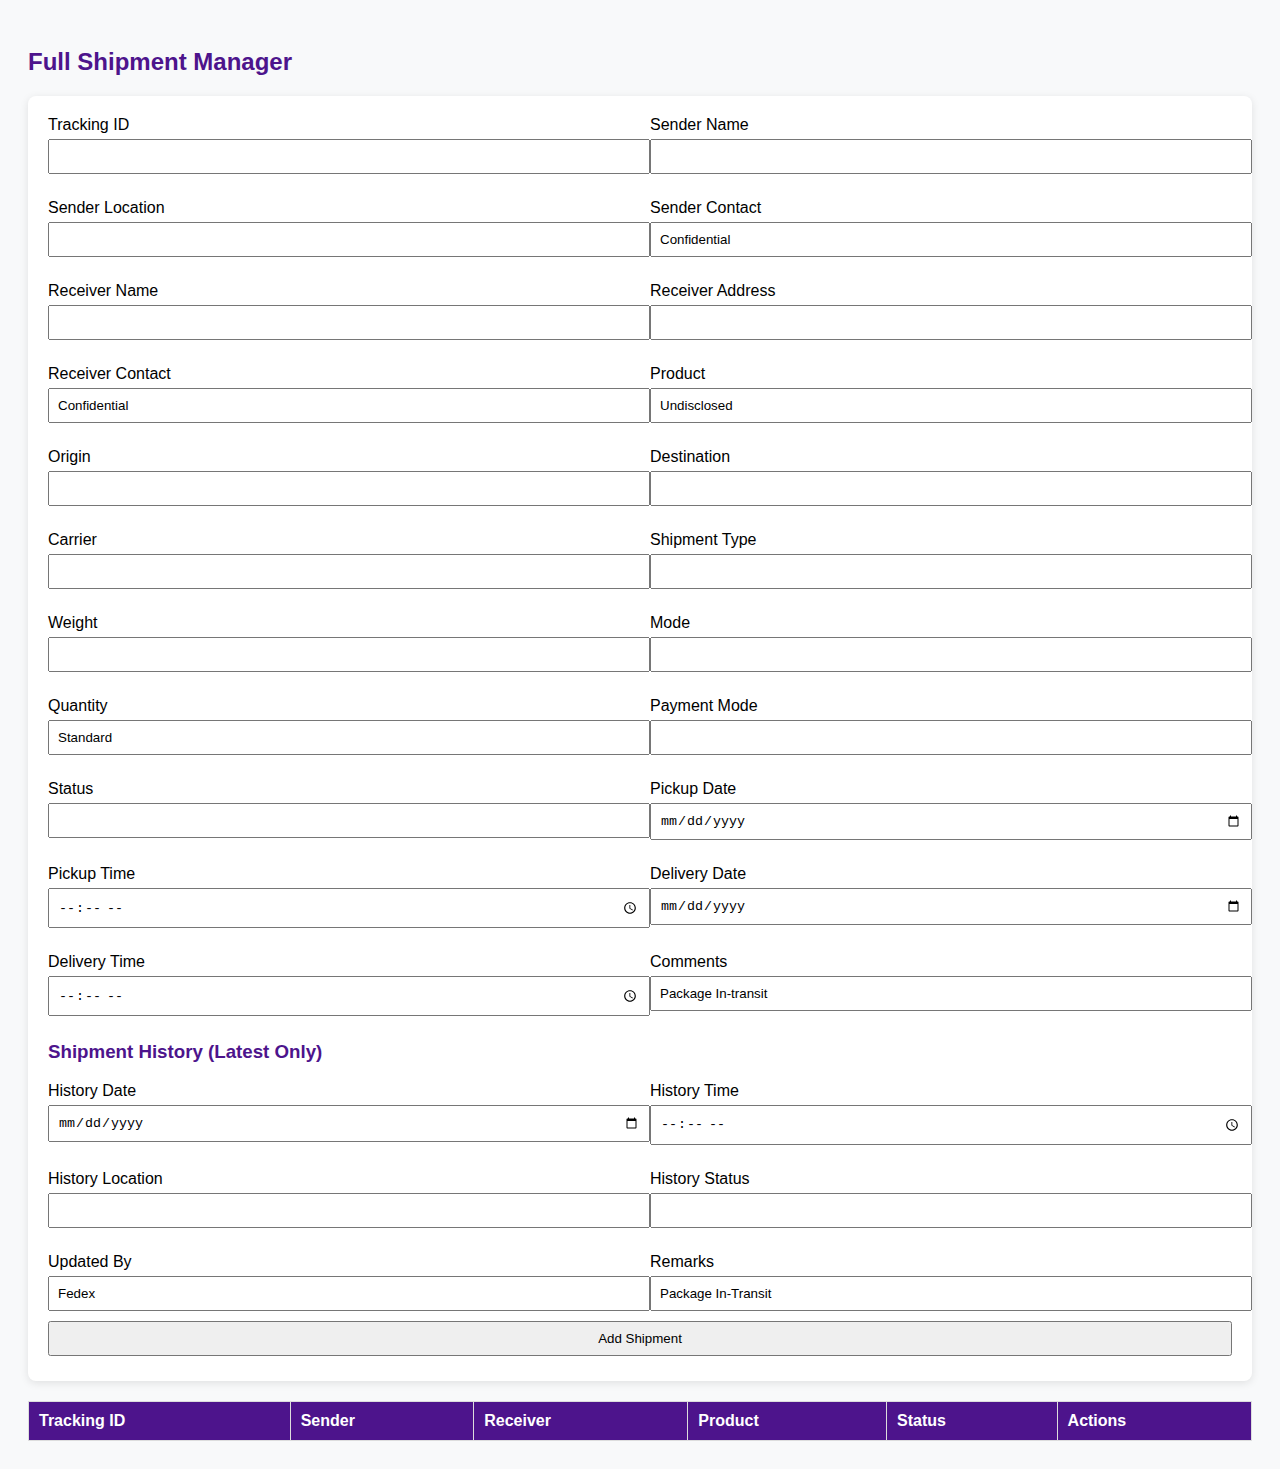
<file: admin.html>
<!DOCTYPE html>
<html lang="en">
<head>
  <meta charset="UTF-8" />
  <meta name="viewport" content="width=device-width, initial-scale=1.0"/>
  <title>Full Shipment Manager</title>
  <style>
    body { font-family: Arial; padding: 20px; background: #f8f9fa; }
    h2 { color: #4D148C; }
    table { width: 100%; border-collapse: collapse; margin-top: 20px; }
    th, td { padding: 10px; border: 1px solid #ddd; text-align: left; }
    th { background: #4D148C; color: white; }
    input, select, textarea, button { padding: 8px; margin: 5px 0; width: 100%; }
    form { background: white; padding: 20px; border-radius: 8px; box-shadow: 0 2px 8px rgba(0,0,0,0.1); }
    .form-row { display: grid; grid-template-columns: repeat(2, 1fr); gap: 20px; }
    .section-title { margin-top: 20px; color: #4D148C; font-weight: bold; }
    .actions { display: flex; gap: 10px; }
    .edit-btn, .delete-btn { padding: 6px 12px; cursor: pointer; }
    .edit-btn { background: orange; color: white; border: none; }
    .delete-btn { background: red; color: white; border: none; }
  </style>
</head>
<body>

  <h2>Full Shipment Manager</h2>

  <form id="shipmentForm">
    <div class="form-row">
      <div><label>Tracking ID</label><input type="text" id="trackingId" required /></div>
      <div><label>Sender Name</label><input type="text" id="senderName" required /></div>
      <div><label>Sender Location</label><input type="text" id="senderLocation" /></div>
      <div><label>Sender Contact</label><input type="text" id="senderContact" value="Confidential"/></div>
      <div><label>Receiver Name</label><input type="text" id="receiverName" required /></div>
      <div><label>Receiver Address</label><input type="text" id="receiverAddress" /></div>
      <div><label>Receiver Contact</label><input type="text" id="receiverContact" value="Confidential" /></div>
      <div><label>Product</label><input type="text" id="product" value="Undisclosed" /></div>
      <div><label>Origin</label><input type="text" id="origin" /></div>
      <div><label>Destination</label><input type="text" id="destination" /></div>
      <div><label>Carrier</label><input type="text" id="carrier" /></div>
      <div><label>Shipment Type</label><input type="text" id="type" /></div>
      <div><label>Weight</label><input type="text" id="weight" /></div>
      <div><label>Mode</label><input type="text" id="mode" /></div>
      <div><label>Quantity</label><input type="text" id="qty" value="Standard" /></div>
      <div><label>Payment Mode</label><input type="text" id="paymentMode" /></div>
      <div><label>Status</label><input type="text" id="status" /></div>
      <div><label>Pickup Date</label><input type="date" id="pickupDate" /></div>
      <div><label>Pickup Time</label><input type="time" id="pickupTime" /></div>
      <div><label>Delivery Date</label><input type="date" id="deliveryDate" /></div>
      <div><label>Delivery Time</label><input type="time" id="deliveryTime" /></div>
      <div><label>Comments</label><input type="text" id="comments" value="Package In-transit" /></div>
    </div>

    <h3 class="section-title">Shipment History (Latest Only)</h3>
    <div class="form-row">
      <div><label>History Date</label><input type="date" id="historyDate" /></div>
      <div><label>History Time</label><input type="time" id="historyTime" /></div>
      <div><label>History Location</label><input type="text" id="historyLocation" /></div>
      <div><label>History Status</label><input type="text" id="historyStatus" /></div>
      <div><label>Updated By</label><input type="text" id="updatedBy" value="Fedex" /></div>
      <div><label>Remarks</label><input type="text" id="remarks" value="Package In-Transit"/></div>
    </div>

    <button type="submit" id="saveBtn">Add Shipment</button>
  </form>

  <table>
    <thead>
      <tr>
        <th>Tracking ID</th>
        <th>Sender</th>
        <th>Receiver</th>
        <th>Product</th>
        <th>Status</th>
        <th>Actions</th>
      </tr>
    </thead>
    <tbody id="shipmentTableBody">
      <!-- dynamic content -->
    </tbody>
  </table>

  <script>
    const BIN_ID = "67f3bd3c8a456b7966841134";
    const API_KEY = "$2a$10$yti1izYQ7PKY9IhwxrQiuuIk8TZDdxM6nzYFnduMOvJtKIdyRhBB.";
    const API_URL = `https://api.jsonbin.io/v3/b/${BIN_ID}`;
    const headers = {
      "X-Master-Key": API_KEY,
      "Content-Type": "application/json"
    };

    let shipments = [];
    let editIndex = -1;

    const form = document.getElementById("shipmentForm");
    const tbody = document.getElementById("shipmentTableBody");

    const fetchShipments = async () => {
      const res = await fetch(`${API_URL}/latest`, { headers });
      const json = await res.json();
      shipments = json.record;
      renderTable();
    };

    const renderTable = () => {
      tbody.innerHTML = "";
      shipments.forEach((s, index) => {
        tbody.innerHTML += `
          <tr>
            <td>${s.trackingId}</td>
            <td>${s.sender.name}</td>
            <td>${s.receiver.name}</td>
            <td>${s.shipment.product}</td>
            <td>${s.shipment.status}</td>
            <td class="actions">
              <button class="edit-btn" onclick="editShipment(${index})">Edit</button>
              <button class="delete-btn" onclick="deleteShipment(${index})">Delete</button>
            </td>
          </tr>
        `;
      });
    };

    const saveToJsonBin = async () => {
      await fetch(API_URL, {
        method: "PUT",
        headers,
        body: JSON.stringify(shipments),
      });
    };

    form.addEventListener("submit", async (e) => {
      e.preventDefault();
      const shipment = {
        trackingId: document.getElementById("trackingId").value,
        sender: {
          name: document.getElementById("senderName").value,
          location: document.getElementById("senderLocation").value,
          contact: document.getElementById("senderContact").value
        },
        receiver: {
          name: document.getElementById("receiverName").value,
          address: document.getElementById("receiverAddress").value,
          contact: document.getElementById("receiverContact").value
        },
        shipment: {
          product: document.getElementById("product").value,
          origin: document.getElementById("origin").value,
          destination: document.getElementById("destination").value,
          carrier: document.getElementById("carrier").value,
          type: document.getElementById("type").value,
          weight: document.getElementById("weight").value,
          mode: document.getElementById("mode").value,
          qty: document.getElementById("qty").value,
          paymentMode: document.getElementById("paymentMode").value,
          status: document.getElementById("status").value,
          pickupDate: document.getElementById("pickupDate").value,
          pickupTime: document.getElementById("pickupTime").value,
          deliveryDate: document.getElementById("deliveryDate").value,
          deliveryTime: document.getElementById("deliveryTime").value,
          comments: document.getElementById("comments").value
        },
        history: [
          {
            date: document.getElementById("historyDate").value,
            time: document.getElementById("historyTime").value,
            location: document.getElementById("historyLocation").value,
            status: document.getElementById("historyStatus").value,
            updatedBy: document.getElementById("updatedBy").value,
            remarks: document.getElementById("remarks").value
          }
        ]
      };

      if (editIndex > -1) {
        shipments[editIndex] = shipment;
        editIndex = -1;
      } else {
        shipments.push(shipment);
      }

      await saveToJsonBin();
      renderTable();
      form.reset();
      document.getElementById("saveBtn").textContent = "Add Shipment";
    });

    window.editShipment = (index) => {
      const s = shipments[index];
      document.getElementById("trackingId").value = s.trackingId;
      document.getElementById("senderName").value = s.sender.name;
      document.getElementById("senderLocation").value = s.sender.location;
      document.getElementById("senderContact").value = s.sender.contact;
      document.getElementById("receiverName").value = s.receiver.name;
      document.getElementById("receiverAddress").value = s.receiver.address;
      document.getElementById("receiverContact").value = s.receiver.contact;
      document.getElementById("product").value = s.shipment.product;
      document.getElementById("origin").value = s.shipment.origin;
      document.getElementById("destination").value = s.shipment.destination;
      document.getElementById("carrier").value = s.shipment.carrier;
      document.getElementById("type").value = s.shipment.type;
      document.getElementById("weight").value = s.shipment.weight;
      document.getElementById("mode").value = s.shipment.mode;
      document.getElementById("qty").value = s.shipment.qty;
      document.getElementById("paymentMode").value = s.shipment.paymentMode;
      document.getElementById("status").value = s.shipment.status;
      document.getElementById("pickupDate").value = s.shipment.pickupDate;
      document.getElementById("pickupTime").value = s.shipment.pickupTime;
      document.getElementById("deliveryDate").value = s.shipment.deliveryDate;
      document.getElementById("deliveryTime").value = s.shipment.deliveryTime;
      document.getElementById("comments").value = s.shipment.comments;

      const h = s.history[0] || {};
      document.getElementById("historyDate").value = h.date || "";
      document.getElementById("historyTime").value = h.time || "";
      document.getElementById("historyLocation").value = h.location || "";
      document.getElementById("historyStatus").value = h.status || "";
      document.getElementById("updatedBy").value = h.updatedBy || "";
      document.getElementById("remarks").value = h.remarks || "";

      editIndex = index;
      document.getElementById("saveBtn").textContent = "Update Shipment";
    };

    window.deleteShipment = async (index) => {
      if (confirm("Are you sure you want to delete this shipment?")) {
        shipments.splice(index, 1);
        await saveToJsonBin();
        renderTable();
      }
    };

    // Init
    fetchShipments();
  </script>
</body>
</html>
</file>
